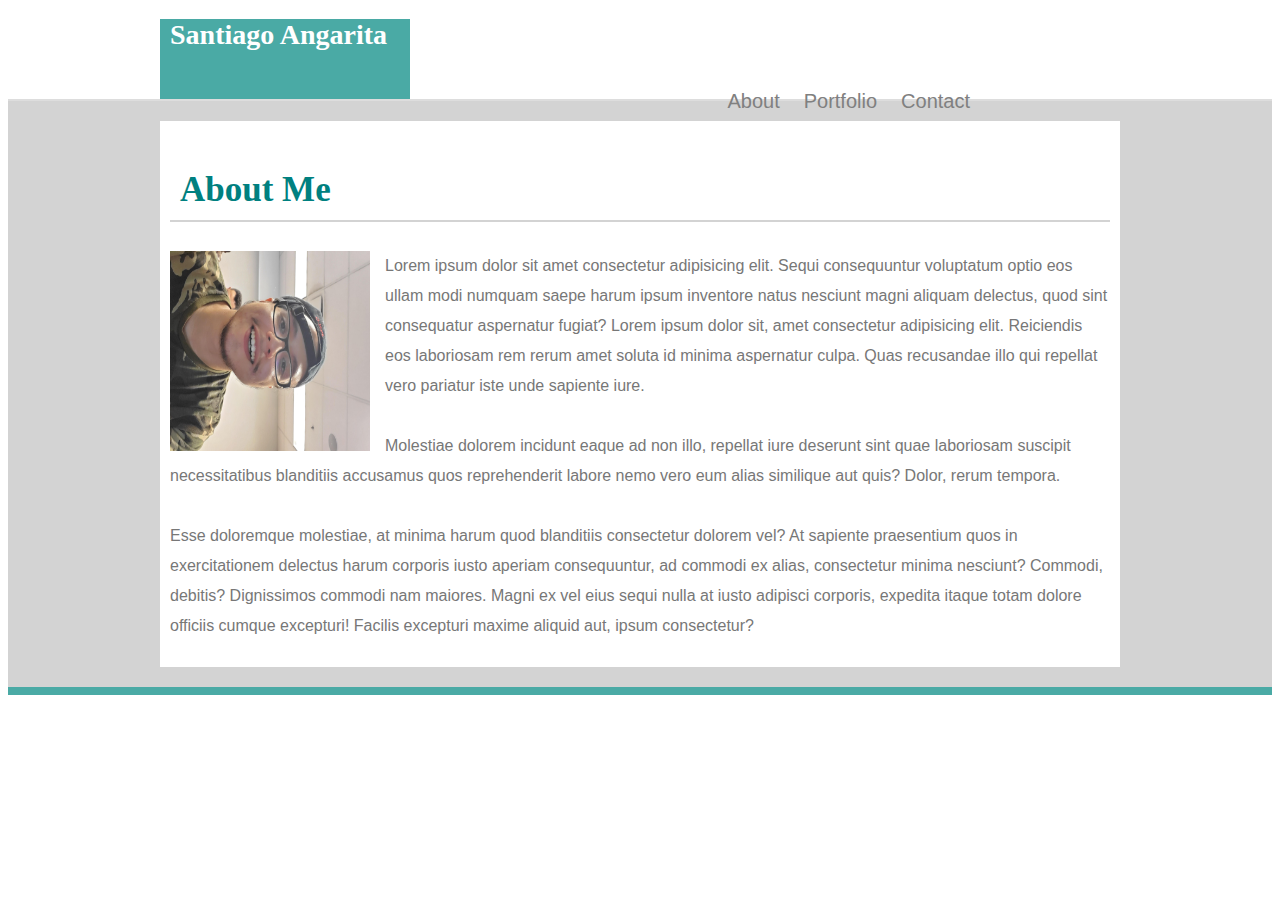
<file: index.html>
<!DOCTYPE html>
<html lang="en">

<head>
    <meta charset="UTF-8">
    <meta name="viewport" content="width=device-width, initial-scale=1.0">
    <meta http-equiv="X-UA-Compatible" content="ie=edge">
    <link rel="stylesheet" href="assets/css/style.css">
    <title>Portfolio</title>
</head>

<body>
    <header>
        <div class="header-container">
            <div class="Heading">
                <div class="links">
  
                <h1>Santiago Angarita</h1>
                
                <nav>
                    <div><!-- <ul> -->
                        <a href="about.html">About</a>
                        <a href="portfolio.html">Portfolio</a>
                        <a href="contact.html">Contact</a>
                      </div>
                </nav>
            </div>

        </div>
    </header>
    <section>
        <div class="container">
            <div class="main-content">
                <div class="branding">
                    <h2 style="color: teal">About Me</h2>

                    
                </div>
                <div><img src="assets/images/activity_picture.jpg" class="rotateimg90" alt="picture" width="200px"></div>
                
                <p>Lorem ipsum dolor sit amet consectetur adipisicing elit. Sequi consequuntur voluptatum optio eos ullam modi numquam saepe harum ipsum inventore natus nesciunt magni aliquam delectus, quod sint consequatur aspernatur fugiat? Lorem ipsum dolor sit, amet consectetur adipisicing elit. Reiciendis eos laboriosam rem rerum amet soluta id minima aspernatur culpa. Quas recusandae illo qui repellat vero pariatur iste unde sapiente iure.
                    <br><br>
                Molestiae dolorem incidunt eaque ad non illo, repellat iure deserunt sint quae laboriosam suscipit necessitatibus blanditiis accusamus quos reprehenderit labore nemo vero eum alias similique aut quis? Dolor, rerum tempora.<br> <br>
                Esse doloremque molestiae, at minima harum quod blanditiis consectetur dolorem vel? At sapiente praesentium quos in exercitationem delectus harum corporis iusto aperiam consequuntur, ad commodi ex alias, consectetur minima nesciunt?
                Commodi, debitis? Dignissimos commodi nam maiores. Magni ex vel eius sequi nulla at iusto adipisci corporis, expedita itaque totam dolore officiis cumque excepturi! Facilis excepturi maxime aliquid aut, ipsum consectetur?</p>
                
            </div>

        </div>
    </section>
    <footer></footer>

</body>

</html>
</file>
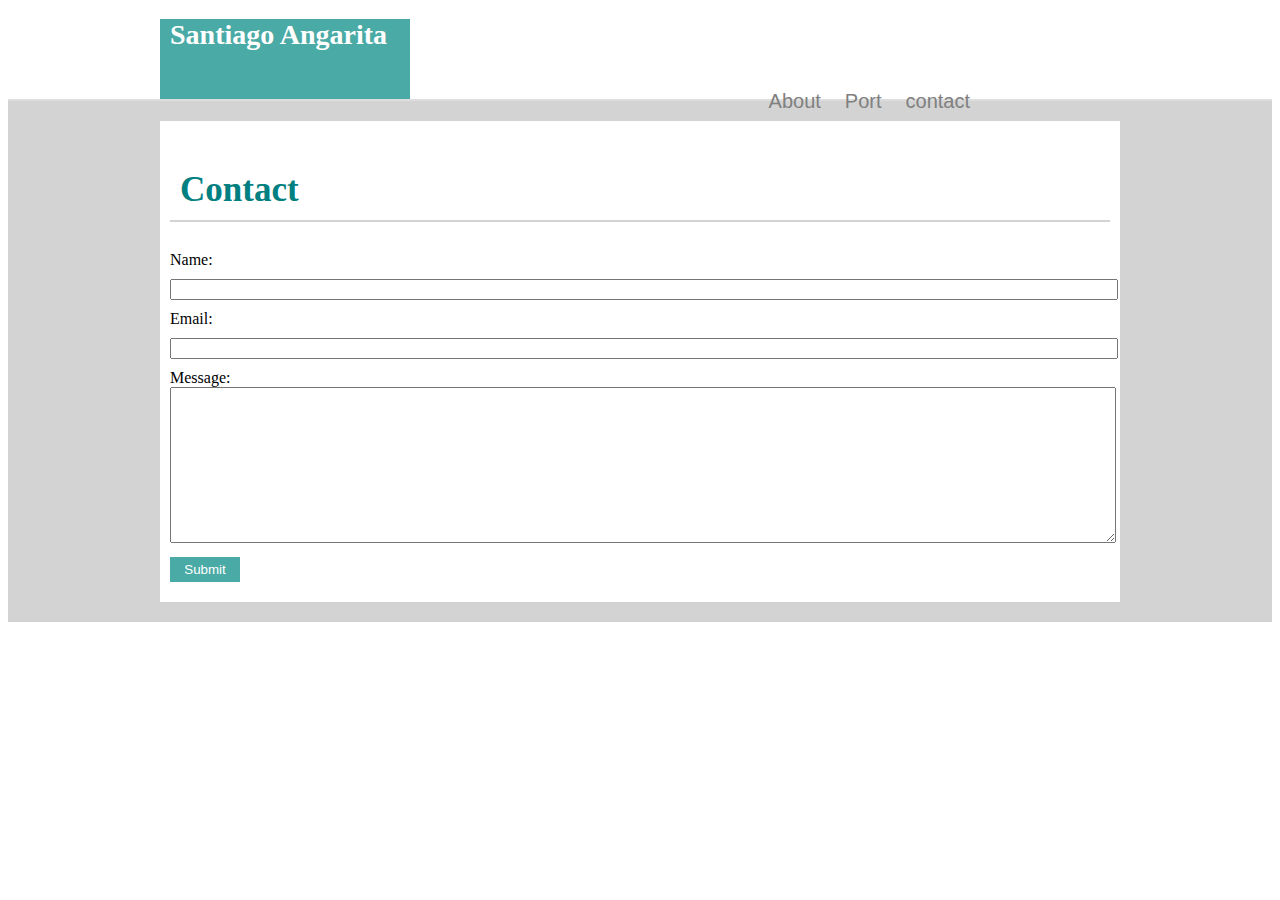
<file: contact.html>
<!DOCTYPE html>
<html lang="en">

<head>
    <meta charset="UTF-8">
    <meta name="viewport" content="width=device-width, initial-scale=1.0">
    <meta http-equiv="X-UA-Compatible" content="ie=edge">
<link rel="stylesheet" href="assets/css/style.css">
    <title>Document</title>
</head>

<body>

<header>
    <div class="header-container">
        <div class="Heading">
            <h1>Santiago Angarita</h1>
        </div>
        <nav>
            <!-- <ul> -->
            <a href="about.html">About</a>
            <a href="port.html">Port</a>
            <a href="contact.html">contact</a>
            <!-- </ul> -->
        </nav>
    </div>
</header>
<section>
    <div class="container">
        <div class="main-content">
            <div class="branding">

                <h2 style="color: teal">Contact</h2>

                <form action="/action_page.php">
                    Name:<br>
                    <input type="text" name="Name"><br>
                    Email:<br>
                    <input type="text" Name="Name"><br>
                    Message:<br>
                    <textarea cols="30" rows="10"></textarea>
                    
                </form>
                <button>Submit</button>
            </div>
</section>
</body>



</html>
</file>
<file: assets/css/style.css>
header {
    background-color: #fff;
    border-bottom: 2px solid #ddd;
}

.header-container {
    width: 960px;
    align-items: center;
    margin: 0 auto;
    
}

.Heading {
    background-color: #4aaaa5;
    height: 80px;
    width: 250px;
    font-family: Georgia, 'Times New Roman', Times, serif;
    color: white;
    
}

h1 {
    font-size: 28px;
    align-items: center;
    padding: 0 10px;
}

nav {
    position: absolute;
    top: 10%;
    right: 300px;
    

}

a {
    text-decoration: none;
    color: grey;
    font-size: 20px;
    font-family: Arial, Helvetica, sans-serif;
    padding: 10px;
}

    

a:hover {
    background-color: teal;
    color: white;
    border-radius: 20px;
    
}
    
         


/* ul {
    list-style-type: none;
    
} */
input,textarea {
    width: 100%;
}

.container {
    margin : 0 auto;
    width: 960px;
    overflow: auto;
    padding: 20px;
        
}

.main-content {
    background-color: white;
    padding: 10px;
}

section {
    background-color: lightgray;
    overflow: auto; 
}

.branding {
    
    
}

h2 {
    border-bottom: 2px solid lightgray;
    padding: 10px; 
    font-size: 35px;
}

p {
    font-family: Arial, Helvetica, sans-serif;
    line-height: 30px;
    color: #777777
    
}

img {
    width: 200px;
    height: 200px;
    float: left;
    margin-right: 15px;
    
    
}

.rotateimg90 {
    -webkit-transform:rotate(90deg);
    -moz-transform: rotate(90deg);
    -ms-transform: rotate(90deg);
    -o-transform: rotate(90deg);
    transform: rotate(90deg);
}

footer {
    border-top: 8px solid #4aaaa5;
}

button {
    background-color: #4aaaa5;
    color: #fff;
    text-decoration: none;
    border: none;
    padding: 5px;
    width: 70px;
    margin: 10px 0;
}

input {
    margin: 10px 0;

}
</file>
